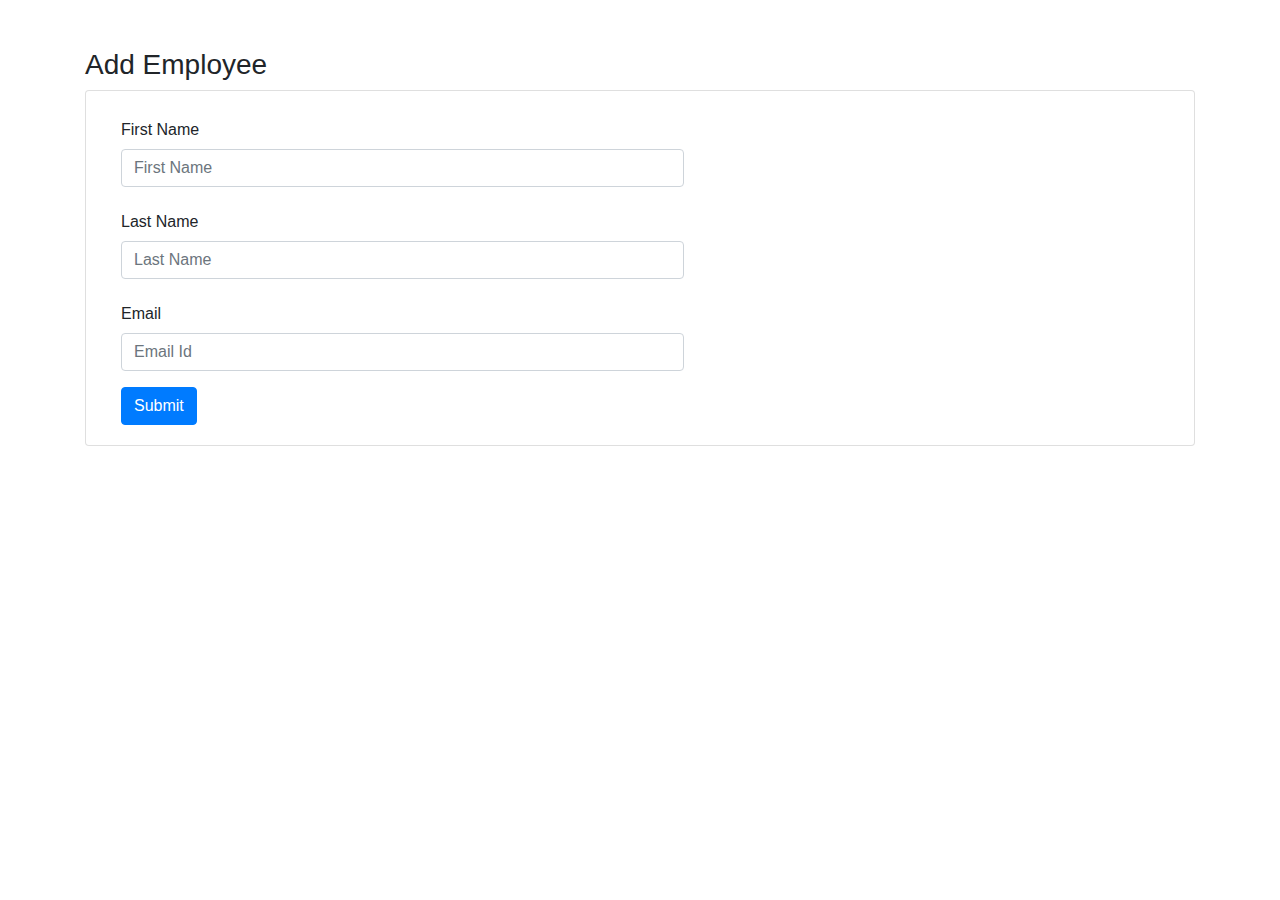
<file: SpringBootEmployeeManagementDemo/src/main/resources/templates/add-edit-employee.html>
<!DOCTYPE html>
<html xmlns:th="http://www.thymeleaf.org">

<head>
    <meta charset="utf-8">
    <meta http-equiv="x-ua-compatible" content="ie=edge">
    <title>Add Employee</title>
    <meta name="viewport" content="width=device-width, initial-scale=1">
    <link rel="stylesheet" href="https://stackpath.bootstrapcdn.com/bootstrap/4.1.3/css/bootstrap.min.css">
    <link rel="stylesheet" href="https://use.fontawesome.com/releases/v5.4.1/css/all.css">
</head>

<body>
    <div class="container my-5">
        <h3> Add Employee</h3>
        <div class="card">
            <div class="card-body">
                <div class="col-md-10">
                    <form action="#" th:action="@{/createEmployee}" th:object="${employee}" method="post">
                        <div class="row">
                            <div class="form-group col-md-8">
                                <label for="name" class="col-form-label">First Name</label> 
                                <input type="text" th:field="*{firstName}" class="form-control" 
                                            id="firstName" placeholder="First Name" />
                            </div>
                            <div class="form-group col-md-8">
                                <label for="name" class="col-form-label">Last Name</label> 
                                <input type="text" th:field="*{lastName}" class="form-control" 
                                            id="lastName" placeholder="Last Name" />
                            </div>
                            <div class="form-group col-md-8">
                                <label for="email" class="col-form-label">Email</label> 
                                <input type="text" th:field="*{email}" class="form-control" 
                                            id="email" placeholder="Email Id" />
                            </div>

                            <div class="col-md-6">
                                <input type="submit" class="btn btn-primary" value=" Submit ">
                            </div>

                            <input type="hidden" id="id" th:field="*{id}">
    
                        </div>
                    </form>
                </div>
            </div>
        </div>
    </div>
</body>

</html>
</file>
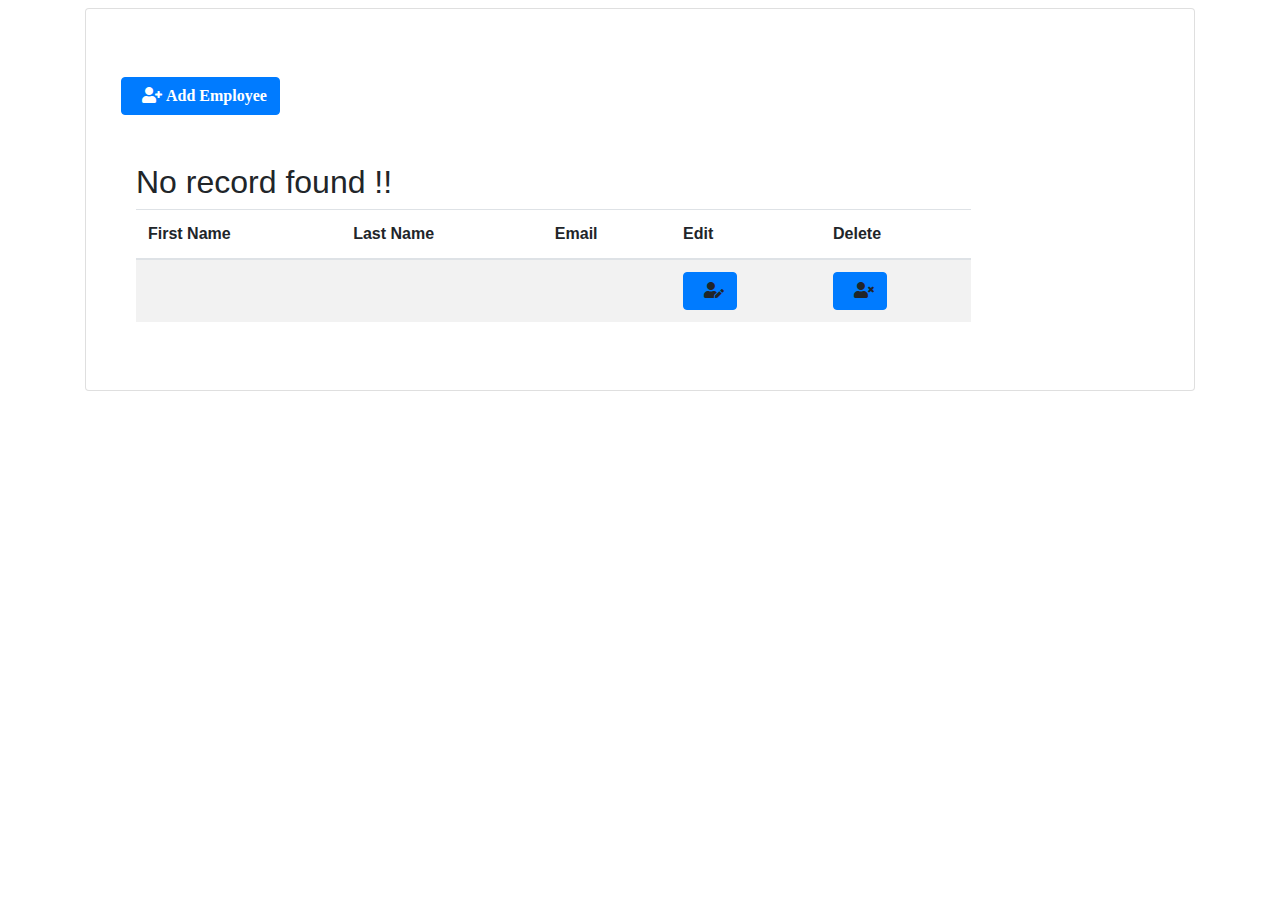
<file: SpringBootEmployeeManagementDemo/src/main/resources/templates/list-employees.html>
<!DOCTYPE html>
<html xmlns:th="http://www.thymeleaf.org">

<head>
    <meta charset="utf-8">
    <meta http-equiv="x-ua-compatible" content="ie=edge">
    <title>All Employees</title>
    <meta name="viewport" content="width=device-width, initial-scale=1">
    <link rel="stylesheet" href="https://stackpath.bootstrapcdn.com/bootstrap/4.1.3/css/bootstrap.min.css">
    <link rel="stylesheet" href="https://use.fontawesome.com/releases/v5.4.1/css/all.css">
</head>

<body>
    <div class="container my-2">
    <div class="card">
    <div class="card-body">
        <div th:switch="${employees}" class="container my-5">
            <p class="my-5">
                <a href="/edit" class="btn btn-primary">
                <i class="fas fa-user-plus ml-2"> Add Employee </i></a>
            </p>
            <div class="col-md-10">
                <h2 th:case="null">No record found !!</h2>
                <div th:case="*">
                    <table class="table table-striped table-responsive-md">
                        <thead>
                            <tr>
                                <th>First Name</th>
                                <th>Last Name</th>
                                <th>Email</th>
                                <th>Edit</th>
                                <th>Delete</th>
                            </tr>
                        </thead>
                        <tbody>
                            <tr th:each="employee : ${employees}">
                                <td th:text="${employee.firstName}"></td>
                                <td th:text="${employee.lastName}"></td>
                                <td th:text="${employee.email}"></td>
                                <td>
                                    <a th:href="@{/edit/{id}(id=${employee.id})}" class="btn btn-primary">
                                        <i class="fas fa-user-edit ml-2"></i>
                                    </a>
                                </td>
                                <td>
                                    <a th:href="@{/delete/{id}(id=${employee.id})}" class="btn btn-primary">
                                        <i class="fas fa-user-times ml-2"></i>
                                    </a>
                                </td>
                            </tr>
                        </tbody>
                    </table>
                </div>

            </div>
        </div>
    </div>
    </div>
    </div>
</body>

</html>
</file>
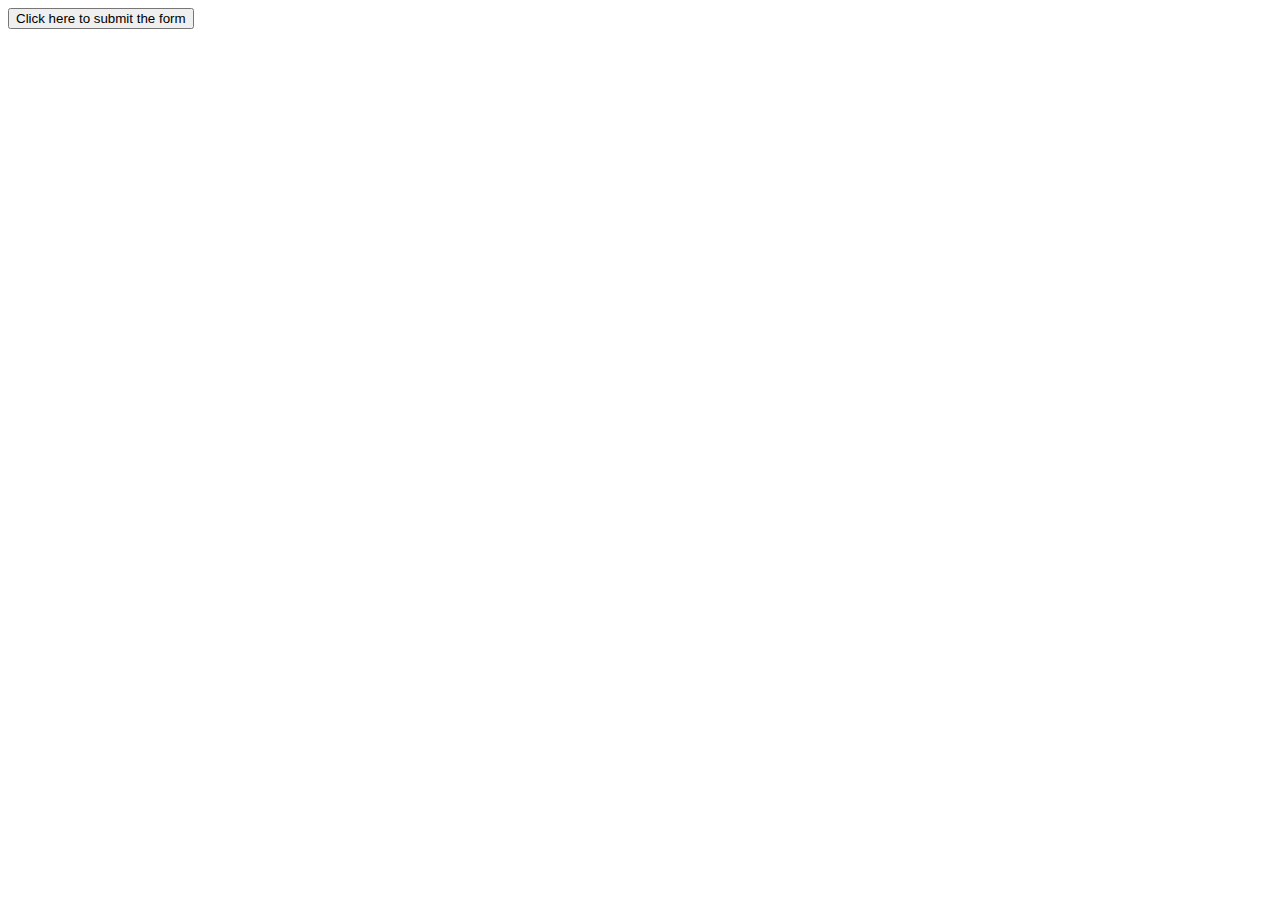
<file: SpringBootThymeleafDemo/src/main/resources/templates/add-product.html>
<html>
   <head>
      <meta charset = "ISO-8859-1" />
      <title>Add Products</title>
      <script src = "https://ajax.googleapis.com/ajax/libs/jquery/3.2.1/jquery.min.js"></script>
      
      <script>
         $(document).ready(function() {
            $("button").click(function() {
               var productmodel = {
                  id : 3,
                  name : "Ginger"
               };
               var requestJSON = JSON.stringify(productmodel);
               $.ajax({
                  type : "POST",
                  url : "http://localhost:8080/add",
                  headers : {
                     "Content-Type" : "application/json"
                  },
                  data : requestJSON,
                  success : function(data) {
                     alert(data);
                  },
                  error : function(data) {
                  }
               });
            });
         });
      </script>
   </head>
   
   <body>
      <button>Click here to submit the form</button>
   </body>
</html>
</file>
